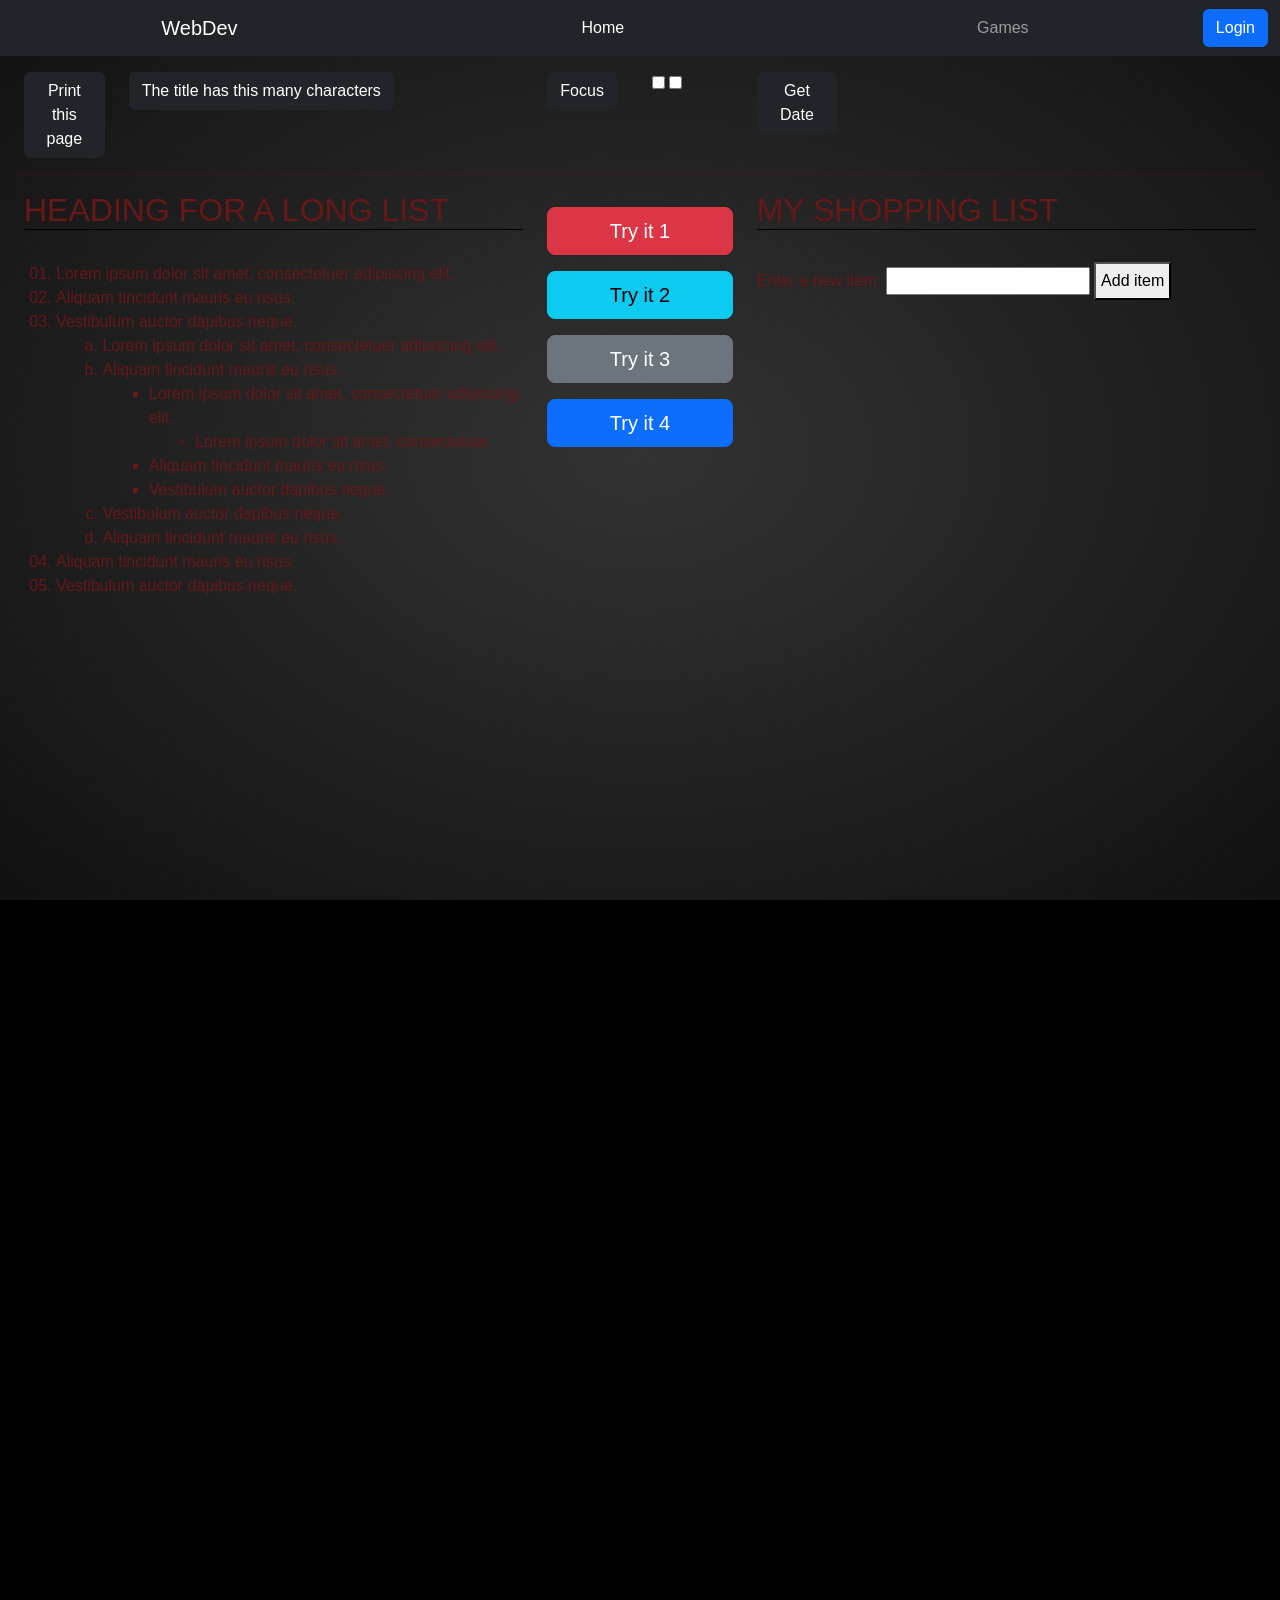
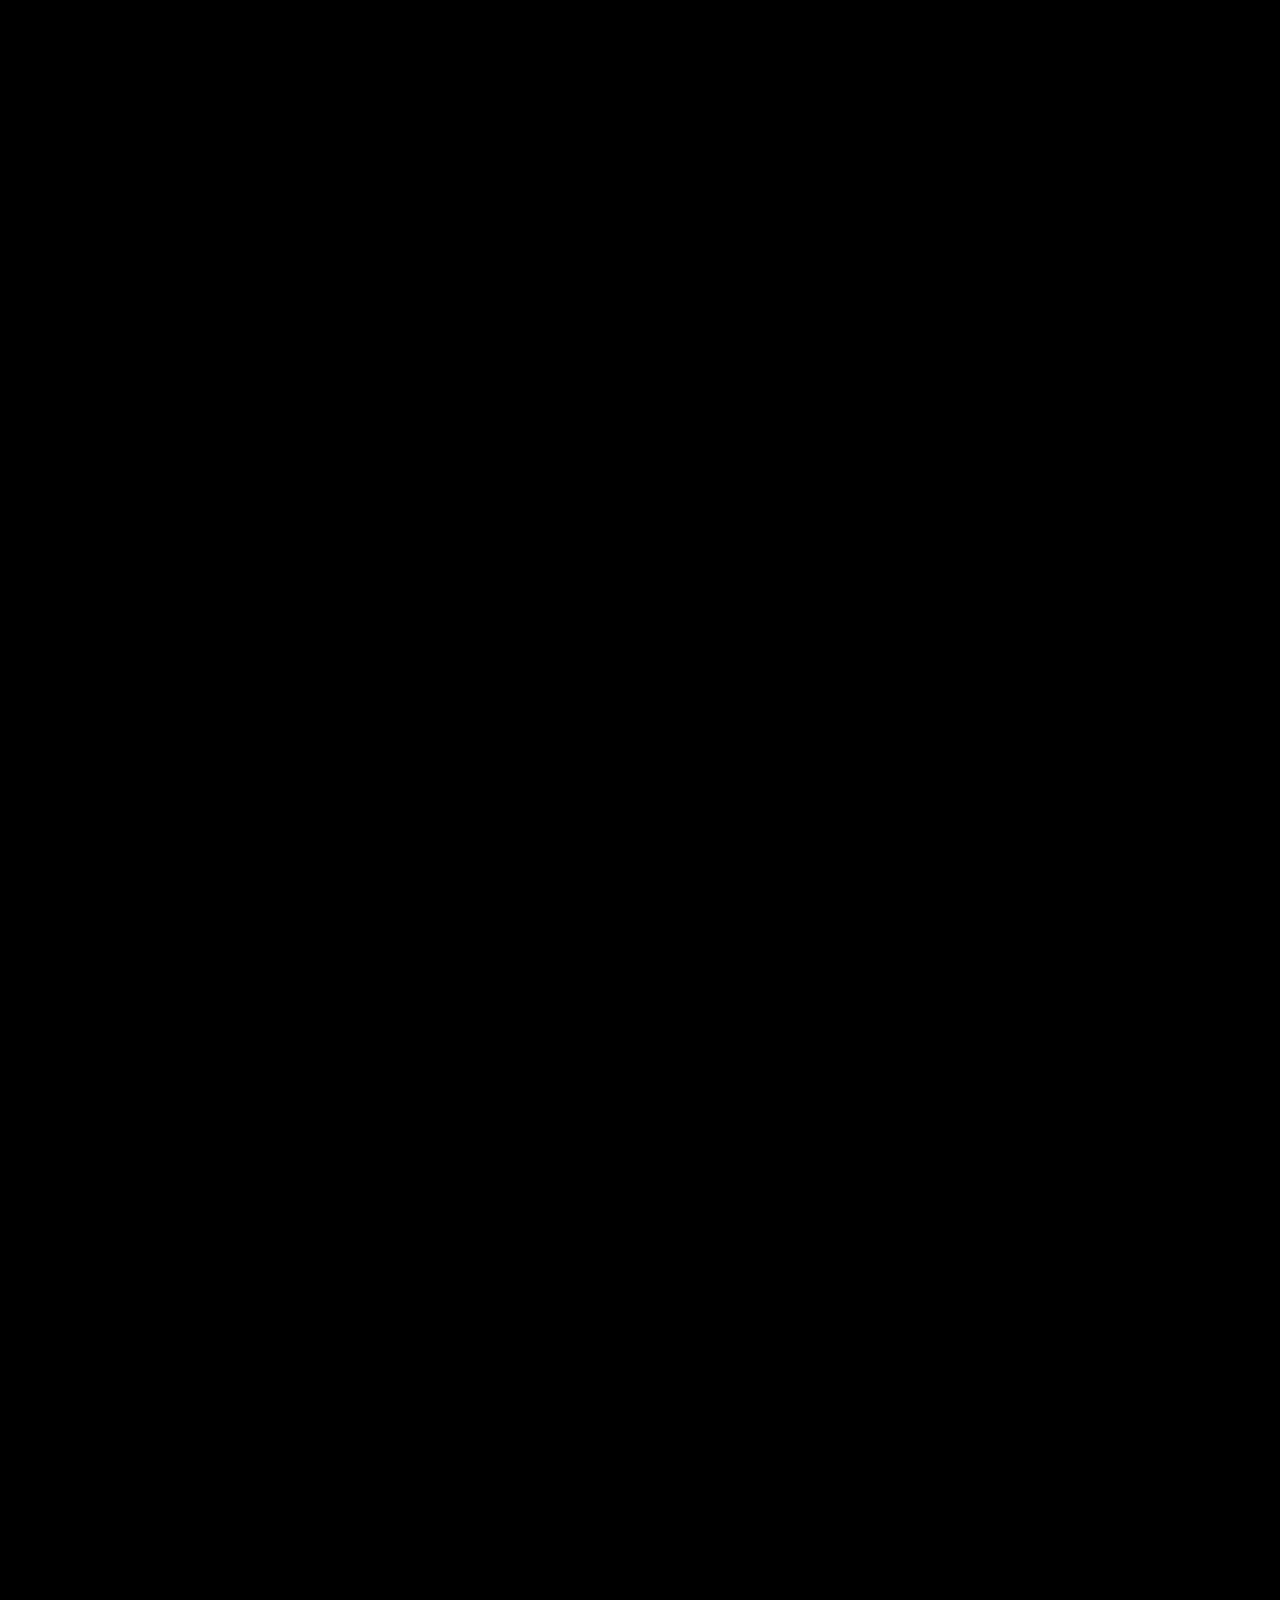
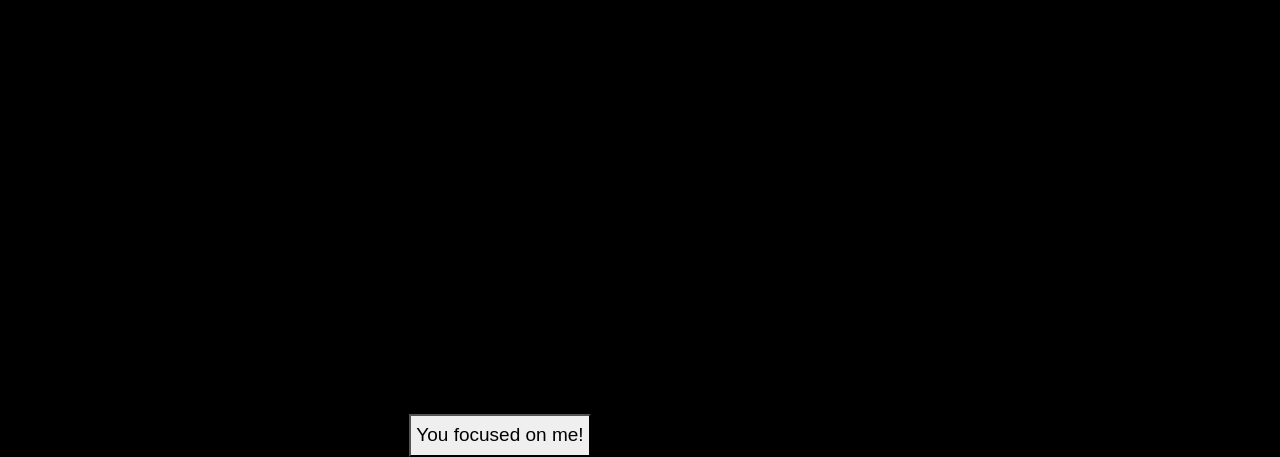
<file: Version7.0/user48.html/index.html>
<!DOCTYPE html>
<html lang="en">
<!--Version 7.0 
    Name:  
    Date Completed: 
-->

<head>
    <title>Dynamic Webpage</title>

    <!-- Meta data -->
    <meta charset="utf-8">
    <meta http-equiv="X-UA-Compatible" content="IE=edge">
    <meta name="viewport" content="width=device-width, initial-scale=1, shrink-to-fit=no">
    <meta name="description" content="Introduction to JavaScript">

    <!-- CSS -->
    <!-- Bootstrap -->
    <link rel="stylesheet" href="https://cdnjs.cloudflare.com/ajax/libs/bootstrap/5.3.2/css/bootstrap.css">
    <!-- Font Awesome -->
    <link rel="stylesheet" href="https://cdnjs.cloudflare.com/ajax/libs/font-awesome/6.5.1/css/all.min.css">
    <!-- Animate -->
    <link rel="stylesheet" href="https://cdnjs.cloudflare.com/ajax/libs/animate.css/4.1.1/animate.min.css">
    <!-- Custom -->
    <link rel="stylesheet" href="CSS/style.css">

    <!-- JavaScript -->
    <!-- These are needed to get the responsive menu to work -->
    <script src="https://cdnjs.cloudflare.com/ajax/libs/jquery/3.7.1/jquery.min.js"></script>
    <script src="https://cdnjs.cloudflare.com/ajax/libs/popper.js/2.11.8/umd/popper.min.js"></script>
    <script src="https://cdnjs.cloudflare.com/ajax/libs/bootstrap/5.3.2/js/bootstrap.bundle.min.js"></script>

    <style>
        /* Internal Styling Here */
    </style>

</head>

<body>
    <nav class="navbar navbar-expand-md navbar-dark bg-dark">
        <div class="container-fluid">
            <a href="http://shakonet.isd720.com" class="navbar-brand">WebDev</a>
            <button class="navbar-toggler" type="button" data-bs-toggle="collapse" data-bs-target="#collapsibleNavbar">
                <span class="navbar-toggler-icon"></span>
            </button>

            <div class="collapse navbar-collapse" id="collapsibleNavbar">
                <ul class="navbar-nav me-auto">
                    <!--↓↓↓↓↓↓↓↓↓↓↓↓↓↓↓↓↓↓↓↓↓↓ Edit These Items in your NavBar ↓↓↓↓↓↓↓↓↓↓↓↓↓↓↓-->
                    <li class="nav-item">
                        <a href="#" class="nav-link active">Home</a>
                    </li>
                    <li class="nav-item">
                        <a href="games.html" class="nav-link">Games</a>
                    </li>
                    <!--↑↑↑↑↑↑↑↑↑↑↑↑↑↑↑↑↑↑↑↑↑↑↑ Edit These Items in your NavBar ↑↑↑↑↑↑↑↑↑↑↑↑↑↑-->
                </ul>
                <form class="d-flex">
                    <button class="btn btn-primary" type="button">Login</button>
                </form>
            </div>
        </div>
    </nav>

    <main class="container-fluid mt-3">
        <div id="built-in-functions">
            <!-- ALERT-->
            <script>
                <h1 onMouseover="alert('GO Sabers!');" value="Click Me!">Shakopee High School</h1>
            </script>
            <!--PRINT-->
            <script>
                function printWindow() {
                    window.print();
                }
            </script>
            <!--LENGTH-->
            <script>
                function getLength() {
                    document.getElementById("length").innerHTML = document.title.length;
                }
            </script>
            <!-- FOCUS-->
            <script>
                function getFocus() {
                    document.getElementById("focusButton").focus();
                }
            </script>
            <!-- CLICK-->
            <script>
                function clickSimulation() {
                    document.getElementById("Check").click();
                }
            </script>
            <script>
                function getDate() {
                    document.getElementById("date").innerHTML = Date();
                }
            </script>

            <div class="container-fluid mt-3 mb-3">
                <div class="row">
                    <!--PRINT-->
                    <div class="col-md-1">
                        <button class="btn btn-dark btn-md" value="print this page" onclick="printWindow()">Print this
                            page</button>
                    </div>
                    <!--LENGTH-->
                    <div class="col-md-3">
                        <button class="btn btn-dark btn-md" onclick="getLength()">The title has this many
                            characters</button>
                    </div>
                    <div class="col-md-1">
                        <p id="length"></p>
                    </div>
                    <!--FOCUS-->
                    <div class="col-md-1">
                        <button class="btn btn-dark btn-md" onclick="getFocus()">Focus</button>
                    </div>
                    <!-- CLICK-->
                    <div class="col-md-1">
                        <form>
                            <input type="checkbox" id="Check" onmouseover="clickSimulation()">
                            <input type="checkbox" id="Check" onmouseover="clickSimulation()">
                        </form>
                    </div>
                    <!--DATE-->
                    <div class="col-md-1">
                        <button class="btn btn-dark btn-md" onclick="getDate()">Get Date</button>
                    </div>
                    <div class="col-md-3">
                        <p id="date"></p>
                    </div>
                </div>
            </div>
        </div>
        <hr>
        <div class="container-fluid">
            <div class="row">
                <div class="col-md-5">
                    <h1>Heading for a long list</h1>
                    <ol id="nestedList">
                        <li>Lorem ipsum dolor sit amet, consectetuer adipiscing elit.</li>
                        <li>Aliquam tincidunt mauris eu risus.</li>
                        <li>Vestibulum auctor dapibus neque.
                            <ol>
                                <li>Lorem ipsum dolor sit amet, consectetuer adipiscing elit.</li>
                                <li>Aliquam tincidunt mauris eu risus.
                                    <ol>
                                        <li>Lorem ipsum dolor sit amet, consectetuer adipiscing elit.
                                            <ol>
                                                <li>Lorem ipsum dolor sit amet, consectetuer.</li>
                                            </ol>
                                        </li>
                                        <li>Aliquam tincidunt mauris eu risus.</li>
                                        <li>Vestibulum auctor dapibus neque.</li>
                                    </ol>
                                </li>
                                <li>Vestibulum auctor dapibus neque.</li>
                                <li>Aliquam tincidunt mauris eu risus.</li>
                            </ol>
                        </li>
                        <li>Aliquam tincidunt mauris eu risus.</li>
                        <li>Vestibulum auctor dapibus neque.</li>
                    </ol>

                </div>

                <div class="col-md-2 text-center">
                    <button class="btn btn-danger btn-lg mt-3 container" onclick="firstSelector()">Try it
                        1</button>

                    <button class="btn btn-info btn-lg mt-3 container" onclick="secondSelector()">Try it
                        2</button>

                    <button class="btn btn-secondary btn-lg mt-3 container" onclick="thirdSelector()">Try it
                        3</button>

                    <button class="btn btn-primary btn-lg mt-3 container" onclick="window.location.reload()">Try
                        it
                        4</button>
                </div>

                <div class="col-md-5" id="shoppingList">
                    <h1>My shopping list</h1>

                    <div>
                        <label for="item">Enter a new item:</label>
                        <input type="text" name="item" id="item">
                        <button id="aggregating-list">Add item</button>
                    </div>

                    <ul>

                    </ul>
                </div>

            </div>
        </div>
        <script id="lists">
            function firstSelector() {
                document.querySelector("#nestedList>li").style.backgroundColor = "#dc3545";
            }

            function secondSelector() {
                var x = document.querySelectorAll("#nestedList>li");
                var i;
                for (i = 0; i < x.length; i++) {
                    x[i].style.backgroundColor = "#17a2b8";
                }
            }

            function thirdSelector() {
                document.querySelector("#nestedList ol li").style.backgroundColor = "#6c757d";
            }
        </script>
        <script id="shopping">
            const list = document.querySelector('#shoppingList');
            const input = document.getElementById('item');
            const button = document.getElementById('aggregating-list');

            button.onclick = function() {
                let myItem = input.value;
                input.value = '';

                const listItem = document.createElement('li');
                const listText = document.createElement('span');
                const listBtn = document.createElement('button');

                listItem.appendChild(listText);
                listText.textContent = myItem;
                listItem.appendChild(listBtn);
                listBtn.textContent = 'Delete';
                list.appendChild(listItem);

                listBtn.onclick = function(e) {
                    list.removeChild(listItem);
                }

                input.focus();
            }
        </script>
    </main>
    <div id="container" style="height: 3000px; width: 1000px;">
        <a href="#"><button type="button" id="focusButton" style="margin-top: 3000px;">You focused on me!</button></a>
    </div>
</body>

</html>
</file>
<file: Version7.0/user48.html/CSS/style.css>
.body-wideMargin {
    margin: 50px;
    font-size: 100%;
    line-height: 1.5;
    font-family: Roboto;
}

button {
    padding: 5px;
}

ol {
    list-style-type: decimal-leading-zero;
}

ol ol {
    margin-left: 0.9em;
}

ol li {
    line-height: 1.5;
}

li li {
    list-style-type: lower-alpha;
}

li li li {
    list-style-type: square;
}

li li li li {
    list-style-type: circle;
}

h1 {
    font-family: "Fjalla One", sans-serif;
    font-size: 2em;
    text-transform: uppercase;
    font-weight: 400;
    border-bottom: 1px solid black;
    margin-bottom: 1em;
}
* {
  margin: 0;
  padding: 0;
}

body {
  background: #f2f2f2;
}

canvas {
  display:block;
  margin: 40px auto 20px;
  border: 1px solid #333;
  box-shadow: 0 0 16px 2px rgba(0,0,0,0.8);
}

p, a {
  font-family: Helvetica, Arial, sans-serif;
  font-size: 19px;
  color: #777;
  display: block;
  width: 400px;
  margin: 0 auto;
  text-align: center;
  text-decoration:none;
}

.info {
  margin:14px auto;
  text-align: justify;
  font-size: 18px;
  color: #999;
}

a {
  color:#3377ee;
}
* {
  box-sizing: border-box;
}

html,
body {
  background-color: #000;
  height: 100%;
}

body {
  background: #222;
  background: radial-gradient(#333, #111);
  background-position: center center;
  background-repeat: no-repeat;
  background-size: cover;
  color: #691818;
  font: 100%/1.5 sans-serif;
  overflow: hidden;
}

/*================================================

Score

================================================*/

.score {
  color: rgba(255, 255, 255, 0.5);
  font-size: 16px;
  font-weight: bold;
  padding-top: 5px;
  text-align: center;
}

/*================================================

Stage

================================================*/

.stage {
  bottom: 0;
  left: 0;
  margin: auto;
  position: absolute;
  right: 0;
  top: 0;
  z-index: 2;
}

/*================================================

Tiles

================================================*/

.tile {
  background: rgba(0, 0, 0, 0.15);
  position: absolute;
  transition-property:
    background,
    box-shadow,
    opacity,
    transform
  ;
  transform: translateZ(0);
  transition-duration: 3000ms;
}

.tile:before {
  bottom: 0;
  content: '';
  height: 0;
  left: 0;
  margin: auto;
  opacity: 0;
  position: absolute;
  right: 0;
  top: 0;
  width: 0;
  transition: opacity 300ms;
}

.tile.path:before {
  opacity: 1;
}

.tile.up:before {
  border-bottom: 4px inset rgba(255, 255, 255, 0.15);
  border-left: 4px solid transparent;
  border-right: 4px solid transparent;
}

.tile.down:before {
  border-top: 4px inset rgba(255, 255, 255, 0.15);
  border-left: 4px solid transparent;
  border-right: 4px solid transparent;
}

.tile.left:before { 
  border-right: 4px inset rgba(255, 255, 255, 0.15);
  border-top: 4px solid transparent;
  border-bottom: 4px solid transparent;
}

.tile.right:before { 
  border-left: 4px inset rgba(255, 255, 255, 0.15);
  border-top: 4px solid transparent;
  border-bottom: 4px solid transparent;
}

@media (max-width: 900px), (max-height: 900px) {
  .tile.up:before,
  .tile.down:before,
  .tile.left:before,
  .tile.right:before {
    border-width: 3px;
  }
}

@media (max-width: 500px), (max-height: 500px) {
  .tile.up:before,
  .tile.down:before,
  .tile.left:before,
  .tile.right:before {
    border-width: 2px;
  }
}

.tile.pressed {
  background: rgba(0, 0, 0, 0.3);
  box-shadow: inset 0 0 10px rgba(0, 0, 0, 0.6);
  transition-duration: 0ms;
}
</file>
